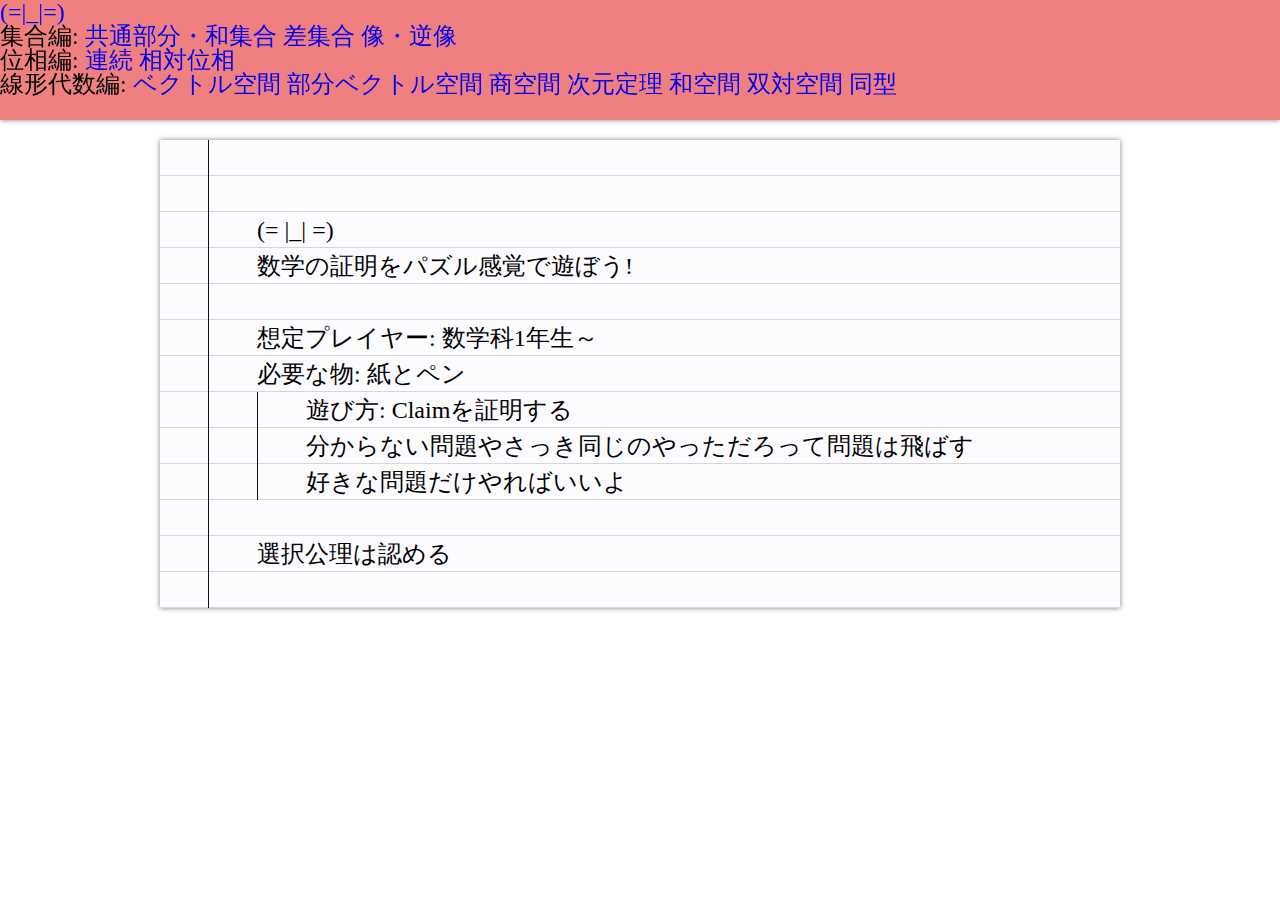
<file: index.html>
<!DOCTYPE html>
<html lang="ja">
    <head>
        <meta charset="UTF-8" />
        <meta name="viewport" content="width=device-width" />
        <meta name="description" content="数学の証明をパズル感覚で遊ぼう☆" />

        <title>数学証明ぱずるっ☆</title>
        <script src="https://fred-wang.github.io/TeXZilla/TeXZilla-min.js"></script>
        <script src="texToMathML.js"></script>
        <script src="loadContent.js"></script>
        <script src="linkSetting.js"></script>
        <script src="headerScrollSetting.js"></script>
        <link rel="stylesheet" href="style.css" />
    </head>
    <body>
        <header>
            <a href="#top">(=|_|=)</a> <br />
            集合編:
            <a href="#set-1">共通部分・和集合</a>
            <a href="#set-2">差集合</a>
            <a href="#set-3">像・逆像</a>
            <br />
            位相編:
            <a href="#topology-5">連続</a>
            <a href="#topology-6">相対位相</a>
            <br />
            線形代数編:
            <a href="#linear-algebra-1">ベクトル空間</a>
            <a href="#linear-algebra-2">部分ベクトル空間</a>
            <a href="#linear-algebra-3">商空間</a>
            <a href="#linear-algebra-4">次元定理</a>
            <a href="#linear-algebra-5">和空間</a>
            <a href="#linear-algebra-6">双対空間</a>
            <a href="#linear-algebra-7">同型</a>
        </header>
        <main>
            <!-- ここに要素が入る -->
        </main>
    </body>
</html>
</file>
<file: style.css>
html,
body {
    font-family: "ヒラギノ角ゴ Pro W3", "Hiragino Kaku Gothic Pro", "メイリオ", "ＭＳ Ｐゴシック", "MS P Gothic";
    font-size: 24px;

    padding: 0;
    margin: 0;

    justify-items: center;

    overflow: auto;

    width: 100%;
}

summary {
    cursor: pointer;
}

a {
    text-decoration: none;
}

p,
h3,
h4 {
    margin: 0;
    font-weight: unset;
}

math {
    font-family: serif;
}

em {
    font-weight: bold;
}

header {
    width: 100%;
    height: 120px;
    position: fixed;

    background-color: lightcoral;

    box-shadow: 0 0 5px rgba(0, 0, 0, 0.5);

    transform: translateY(0);
    transition: transform 0.3s ease;

    z-index: 1000;

    line-height: 100%;
}

header.hidden {
    transform: translateY(-100%);
}

main {
    width: 960px;
    padding-top: 140px;
    padding-bottom: 60px;
}

.indent {
    padding-left: 2rem;
    border-left: 1px #111 solid;
}

.note {
    background-color: #fcfcff;
    background-image: linear-gradient(to bottom, transparent 98%, #00004080 100%);
    background-size: 100% 1.5rem; /* 行間の高さに合わせて調整 */

    line-height: 1.5rem;

    padding: 0 2rem;

    box-shadow: 0 0 5px rgba(0, 0, 0, 0.5);
}

.overline {
    display: inline-block;
    position: relative;
}

.overline::before {
    content: "";
    position: absolute;
    top: 0.2em; /* バーの高さを微調整 */
    left: 0;
    width: 100%;
    height: 0.05rem; /* バーの厚さ */
    background-color: currentColor; /* バーの色 */
}

@media (max-width: 768px) {
    header {
        height: 60px;
    }

    html,
    body {
        height: 100%;
    }

    body {
        font-size: 12px;
    }

    main {
        padding-top: 80px;
        width: 100%;
        height: 100%;
    }

    .note {
        background-size: 100% 0.75rem; /* 行間の高さに合わせて調整 */

        line-height: 0.75rem;

        width: 100%;

        padding-left: 1rem;

        margin: auto;

        box-shadow: none;
    }

    .indent {
        padding-left: 1rem;
    }
}
</file>
